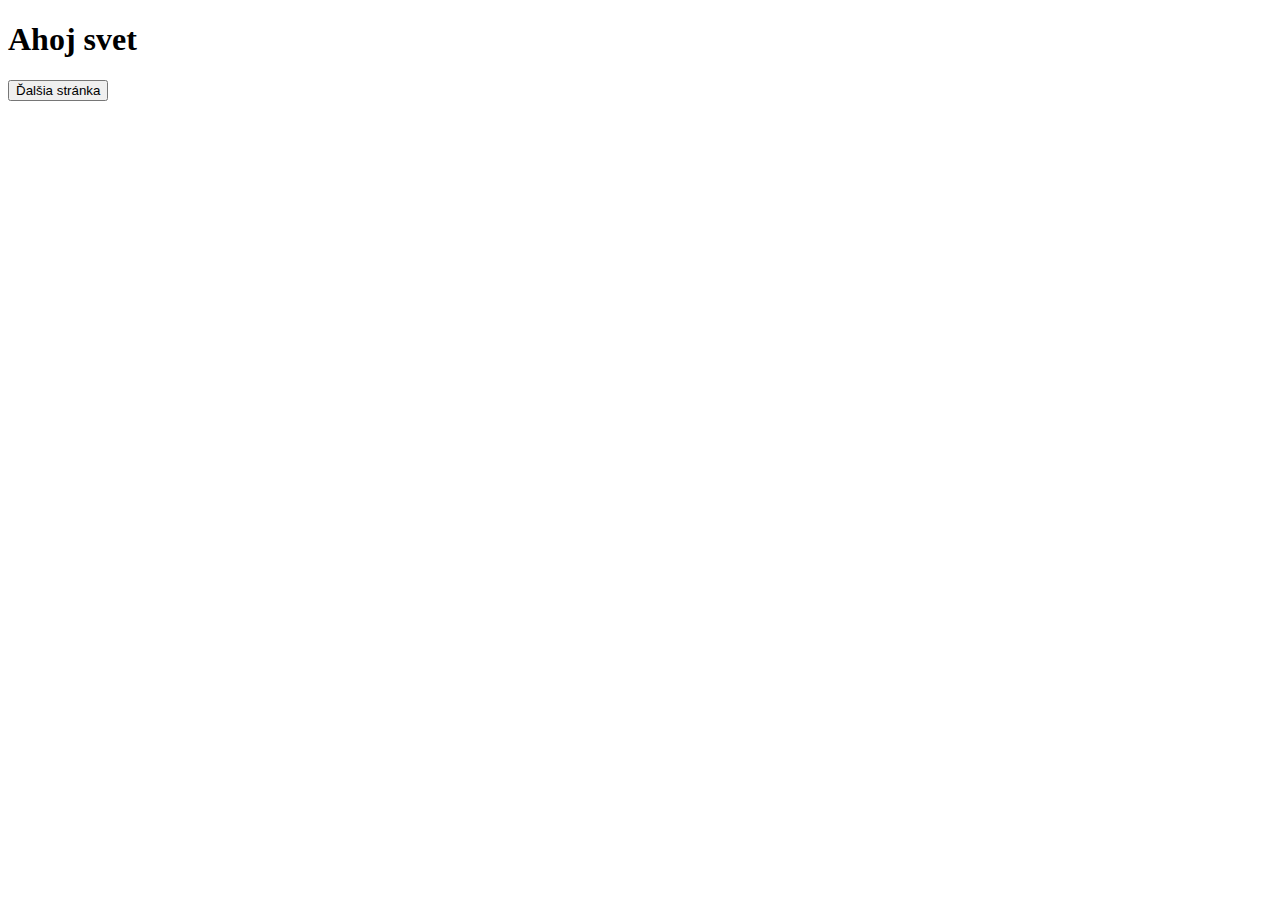
<file: index.html>
<!DOCTYPE html>                                             <!-- Toto je deklarácia typu dokumentu (DOCTYPE), ktorá informuje prehliadač, že nasledujúci dokument je HTML5 dokument. -->
<html lang="en">                                            <!-- Toto je koreňový element stránky. lang="en" definuje jazyk stránky na angličtinu. -->

<head>                                                      <!-- Toto je hlavička dokumentu, ktorá obsahuje metadáta, ako sú charset, názov stránky a odkaz na CSS štýl. -->
    <meta charset="UTF-8">
    <title>HTML</title>
</head>

<body>
<h1 class="h1" id="h1priklad">Ahoj svet </h1>
<button id="redirectButton" onclick="location.href='priklady/priklad.html';">Ďalšia stránka</button>
</body>
</html>
</file>
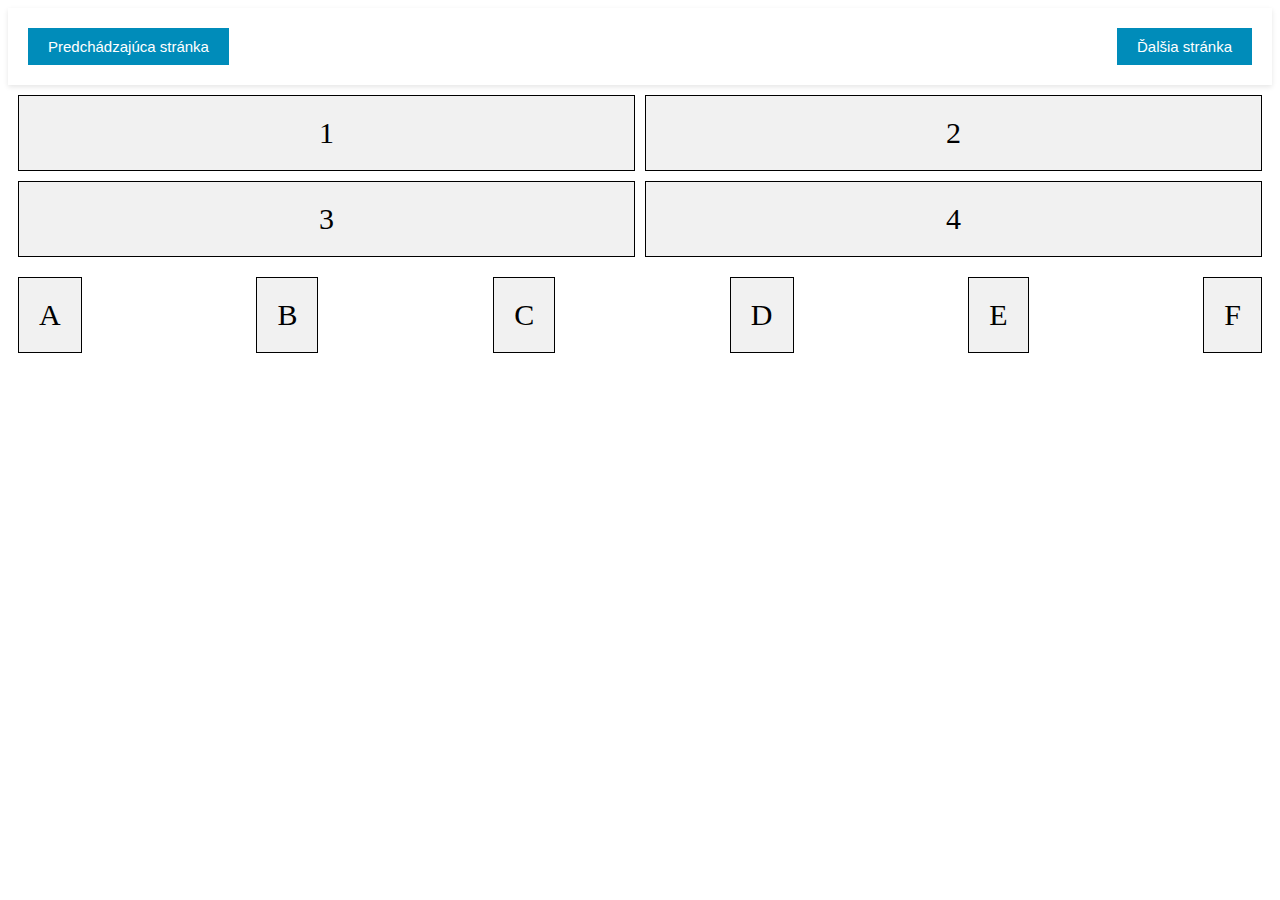
<file: priklady/priklad2.html>
<!DOCTYPE html>                                          
<html lang="en">  

<head>                                              
    <meta charset="UTF-8">
    <title>príklad3</title>
    <link rel="stylesheet" href="../style/style2.css" />
</head>


<body>

    <section id="navigation">
        <button class="btn" onclick="location.href='priklad1.html';">Predchádzajúca stránka</button>
        <button class="btn" onclick="location.href='priklad3.html';">Ďalšia stránka</button>
    </section>
  
  <div id="gridContainer">
    <div class="gridItem">1</div>
    <div class="gridItem">2</div>
    <div class="gridItem">3</div>
    <div class="gridItem">4</div>
</div>

    <div id="flexContainer">
        <div class="flexItem">A</div>
        <div class="flexItem">B</div>
        <div class="flexItem">C</div>
        <div class="flexItem">D</div>
        <div class="flexItem">E</div>
        <div class="flexItem">F</div>
    </div>
</body>


</html>
</file>
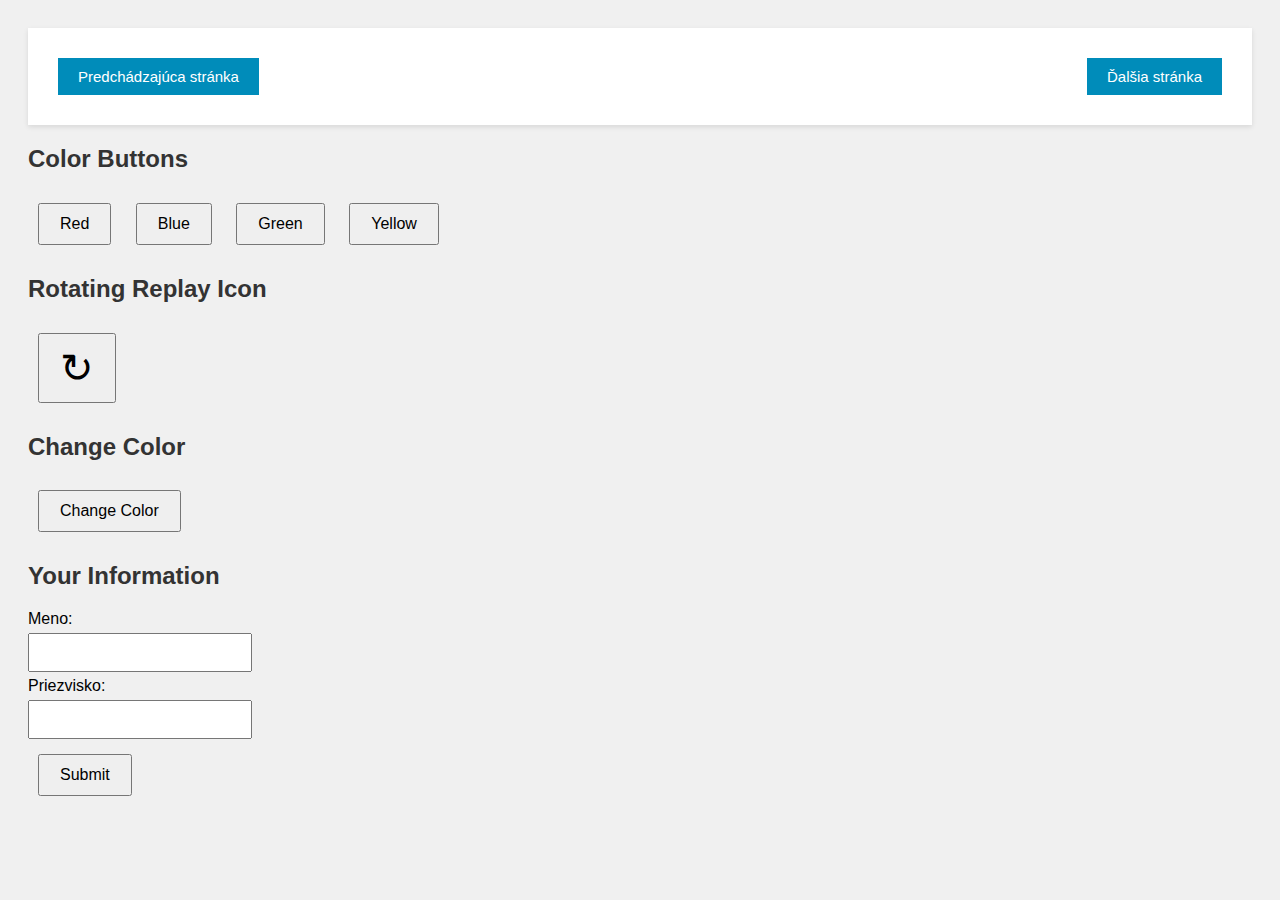
<file: priklady/priklad3.html>
<!DOCTYPE html>
<html>
<head>
    <link rel="stylesheet" type="text/css" href="../style/style3.css">
    <style>
        .rotate {
            transition: all 0.5s linear;
            transform: rotate(0deg);
        }
    </style>
</head>
<body>
    <section id="navigation">
        <button class="btn" onclick="location.href='priklad2.html';">Predchádzajúca stránka</button>
        <button class="btn" onclick="location.href='priklad4.html';">Ďalšia stránka</button>
    </section>

    <div>
    <h2>Color Buttons</h2>
    <button onclick="changeColor('red')">Red</button>
    <button onclick="changeColor('blue')">Blue</button>
    <button onclick="changeColor('green')">Green</button>
    <button onclick="changeColor('yellow')">Yellow</button>
</div>

<div>
    <h2>Rotating Replay Icon</h2>
    <button id="replayBtn" onclick="rotate()" class="rotate">
        ↻ 
    </button>
</div>

    <div>
    <h2>Change Color</h2>
    <button onclick="changeButtonColor()" id="button1">Change Color</button>
</div>

    <div>
    <h2>Your Information</h2>
    <label for="name">Meno:</label><br>
    <input type="text" id="name" required><br>
    <label for="surname">Priezvisko:</label><br>
    <input type="text" id="surname" required><br>
    <button onclick="alertUser()">Submit</button>

    <div class="alert" id="alert">
        <div class="alert-content">
            <p id="alert-message"></p>
            <button class="alert-close" onclick="closeAlert()">Close</button>
        </div>
    </div>
</div>


    <script src="../script1.js"></script>
</body>
</html>
</file>
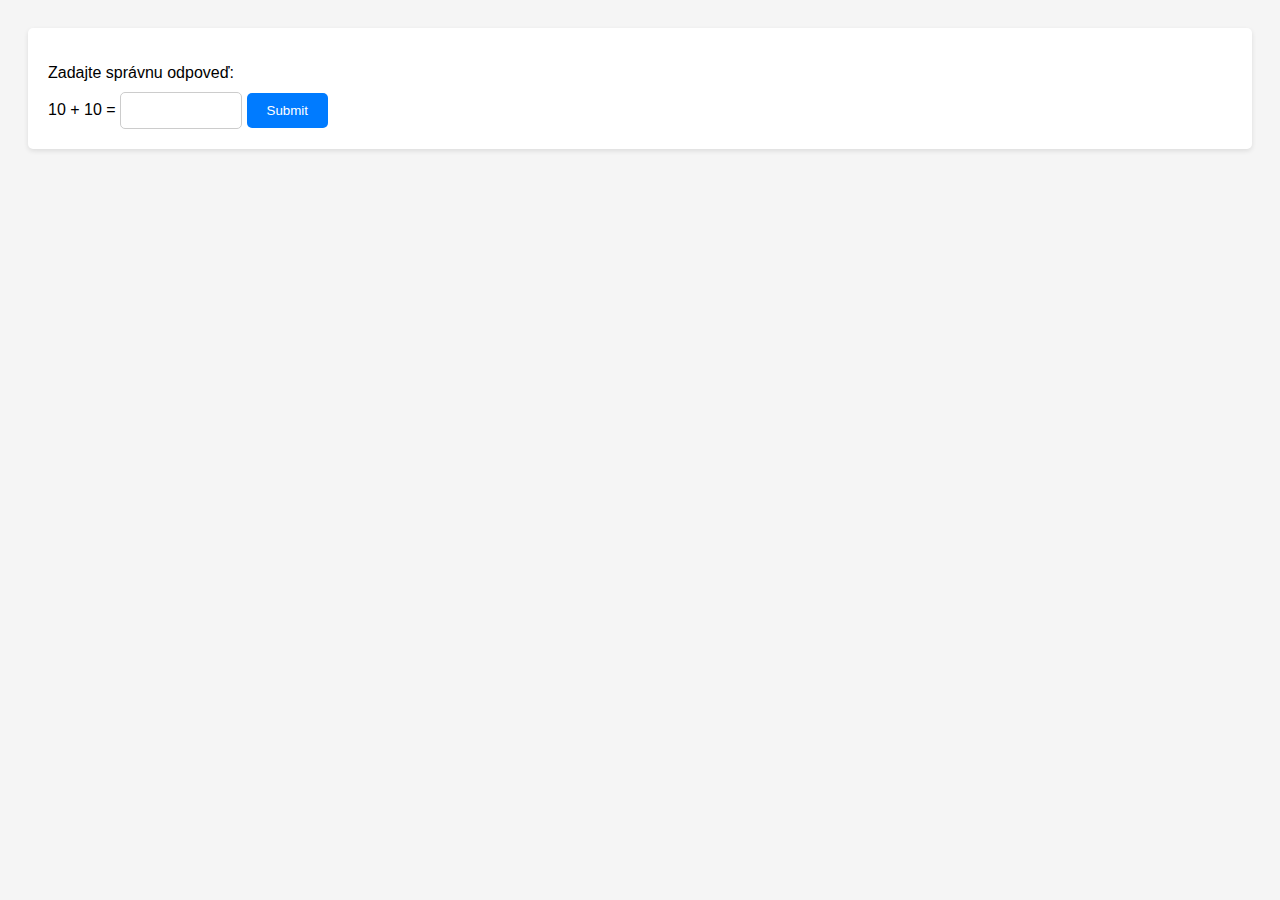
<file: priklady/priklad4.html>
<!DOCTYPE html>                                          
<html lang="en">  

<head>                                              
    <meta charset="UTF-8">
    <title>príklad2</title>
    <link rel="stylesheet" href="../style/calkulacka.css" />
</head>


<body>

    <div id="section1">
        <p>Zadajte správnu odpoveď:</p>
        <label> 10 + 10 = </label>
        <input id="input1" type="text" />
        <button id="button1">Submit</button>
    </div>
    
    
    <div id="section2" style="display:none">
        <p>Zadajte správnu odpoveď</p>
        <input id="input2" type="text" />
        <span> + </span>
        <input id="input3" type="text" />
        <span> = 25</span>
        <button id="button2">Submit</button>
    </div>
    
    <div id="section3" style="display:none">
        <h2>Vyznačte správne odpovede</h2>
        <ul id="list">
            <li>1+1 = 3 <input id="checkbox0" type="checkbox"></li>
            <li>4+8 = 12 <input id="checkbox1" type="checkbox"></li>
            <li>5+7 = 14 <input id="checkbox2" type="checkbox"></li>
            <li>8+8 = 16 <input id="checkbox3" type="checkbox"></li>
            <li>4-8 = 98 <input id="checkbox4" type="checkbox"></li>
        </ul>
        <button id="button3">Submit</button>
    </div>
    
    <div id="sectionCorrect" style="display:none">
        <div id="navigation">
            <button class="btn" onclick="location.href='priklad2.html';">Predchádzajúca stránka</button>
            <button class="btn" onclick="location.href='priklad4.html';">Ďalšia stránka</button>
        </div>
        <canvas id="myCanvasCorrect" width="400" height="400">
            Your browser does not support the HTML canvas tag.
        </canvas>
    </div>
    
    <div id="sectionIncorrect" style="display:none">
        <div id="navigation">
        <button class="btn" onclick="location.href='priklad2.html';">Predchádzajúca stránka</button>
        <button class="btn" onclick="location.href='priklad4.html';">Ďalšia stránka</button>
    </div>
        <canvas id="myCanvasIncorrect" width="400" height="400">
            Your browser does not support the HTML canvas tag.
        </canvas>
    </div>
    <script src="../script.js"></script>
</body>


</html>
</file>
<file: style/style2.css>
#gridContainer {
    display: grid;
    grid-template-columns: repeat(2, 1fr);
    gap: 10px;
    padding: 10px;
}

.gridItem {
    background-color: #f1f1f1;
    padding: 20px;
    font-size: 30px;
    text-align: center;
    border: 1px solid black;
}


#flexContainer {
    display: flex;
    justify-content: space-between;
    padding: 10px;
}

.flexItem {
    background-color: #f1f1f1;
    padding: 20px;
    font-size: 30px;
    text-align: center;
    border: 1px solid black;
}

#navigation {
    display: flex;
    justify-content: space-between;
    padding: 20px;
    background-color: #fff;
    box-shadow: 0px 2px 5px rgba(0,0,0,0.1);
}

#navigation button {
    padding: 10px 20px;
    background-color: #008CBA; 
    color: white;
    border: none;
    cursor: pointer;
    text-decoration: none;
    font-size: 15px;
}
</file>
<file: style/style3.css>
body {
    font-family: Arial, sans-serif;
    background-color: #f0f0f0;
    padding: 20px;
}

h2 {
    color: #333;
}

button {
    padding: 10px 20px;
    margin: 10px;
    font-size: 16px;
    cursor: pointer;
}

input[type="text"] {
    padding: 10px;
    margin: 5px 0;
    width: 200px;
}

.rotate {
    transition: all 1s linear;
    transform: rotate(0deg);
    font-size: 40px;
}

.alert {
    display: none;
    position: fixed;
    z-index: 1;
    left: 0;
    top: 0;
    width: 100%;
    height: 100%;
    overflow: auto;
    background-color: rgba(0, 0, 0, 0.4);
    padding-top: 50px;
}

.alert-content {
    background-color: #fefefe;
    margin: 15% auto;
    padding: 20px;
    border: 1px solid #888;
    width: 80%;
    text-align: center;
}

.alert-content p {
    margin: 0;
    color: #666;
}

.alert-close {
    margin-top: 20px;
    background-color: #333;
    color: #fff;
    border: none;
    padding: 8px 16px;
    font-size: 14px;
    cursor: pointer;
}

.alert-content.error {
    background-color: #ffcccc; 
}

#navigation {
    display: flex;
    justify-content: space-between;
    padding: 20px;
    background-color: #fff;
    box-shadow: 0px 2px 5px rgba(0,0,0,0.1);
}

#navigation button {
    padding: 10px 20px;
    background-color: #008CBA; 
    color: white;
    border: none;
    cursor: pointer;
    text-decoration: none;
    font-size: 15px;
}
</file>
<file: style/calkulacka.css>
body {
    font-family: Arial, sans-serif;
    padding: 20px;
    background-color: #f5f5f5;
}

#section1, #section2, #section3 {
    margin-bottom: 20px;
    padding: 20px;
    background-color: #ffffff;
    border-radius: 5px;
    box-shadow: 0 2px 5px rgba(0, 0, 0, 0.1);
}

p, h2 {
    margin-bottom: 10px;
}

input[type="text"] {
    border: 1px solid #ccc;
    border-radius: 5px;
    padding: 10px;
    width: 100px;
}

button {
    padding: 10px 20px;
    color: #fff;
    background-color: #007BFF;
    border: none;
    border-radius: 5px;
    cursor: pointer;
}

button:hover {
    background-color: #0056b3;
}

ul {
    list-style: none;
}

ul li {
    margin-bottom: 10px;
}

canvas {
    display: block;
    position: absolute;
    top: 50%;
    left: 50%;
    transform: translate(-50%, -50%);
}

#navigation {
    display: flex;
    justify-content: space-between;
    padding: 20px;
    background-color: #fff;
    box-shadow: 0px 2px 5px rgba(0,0,0,0.1);
}

#navigation button {
    padding: 10px 20px;
    background-color: #008CBA; /* Blue color */
    color: white;
    border: none;
    cursor: pointer;
    text-decoration: none;
    font-size: 15px;
}
</file>
